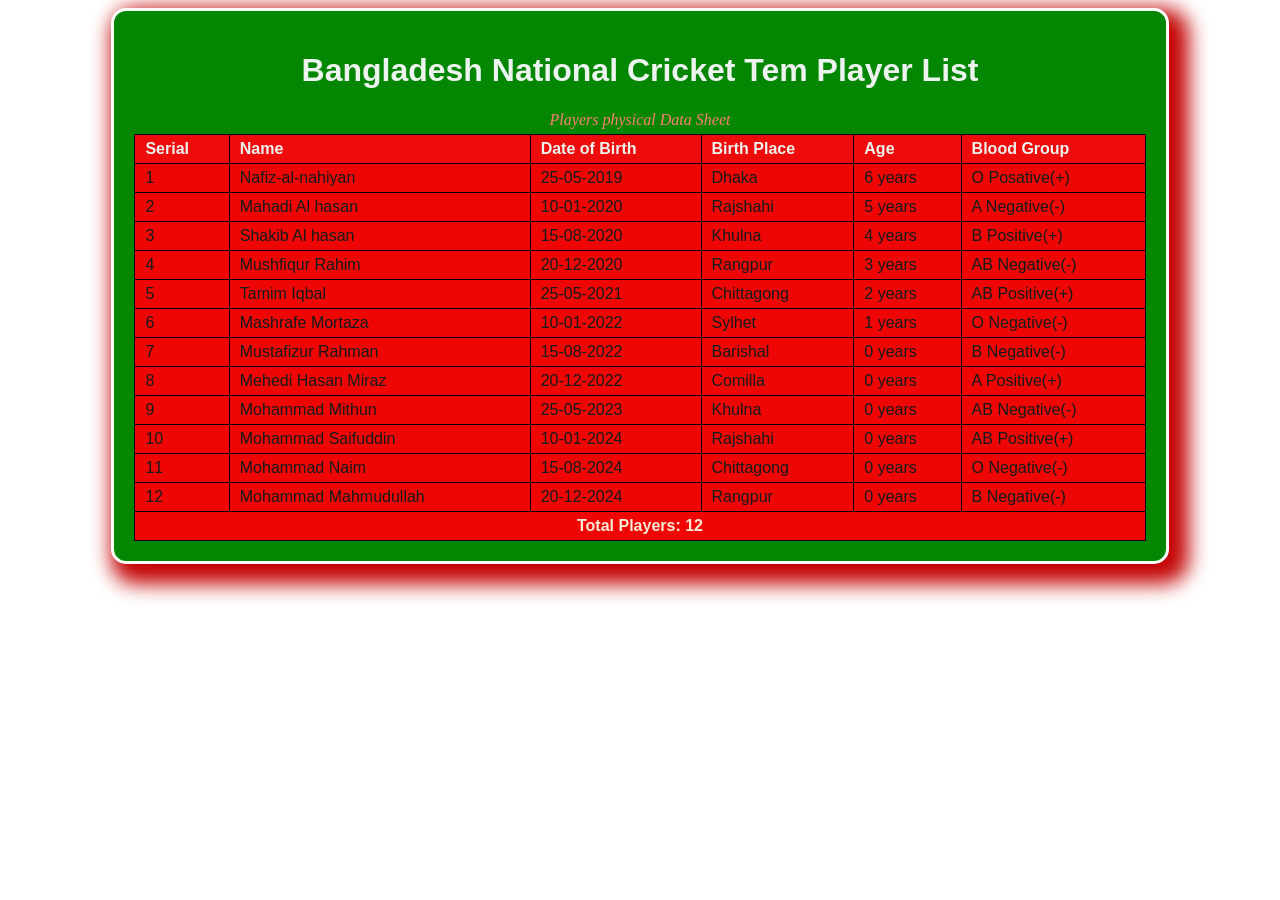
<file: index.html>
<!DOCTYPE html>
<html lang="en">
<head>
    <meta charset="UTF-8">
    <meta name="viewport" content="width=device-width, initial-scale=1.0">
    <title>Document</title>
    <!-- CSS style start here -->
    <style>
        .container{
            width: 80%;
            margin: 0 auto;
            background-color: hsl(120, 96%, 27%);
            padding: 20px;
            border: 3px solid white;
            border-radius: 15px;
            box-shadow: 10px 10px 20px 10px rgb(196, 4, 4);
        }
        caption{
           color: salmon;
           margin-bottom: 5px;
            
        }
        table{
            border-collapse: collapse;
            width: 100%;
        }
        td, th{
            border: 1px solid rgb(7, 1, 1);
            padding: 5px 10px;
            text-align: justify;
            font-family: Verdana, Geneva, Tahoma, sans-serif;
            background-color: rgb(240, 5, 5);
            color: rgb(19, 27, 27);
        }
        th{
            background-color: rgb(237, 11, 11);
            color: rgb(237, 243, 238);
        }
        h1
        {
            text-align: center;
            color: rgb(237, 243, 238);
            font-family: 'Franklin Gothic Medium', 'Arial Narrow', Arial, sans-serif;
        }
    </style>
</head>
<!-- main part start here -->
<body>
   <main class="container">
    <h1>Bangladesh National Cricket Tem Player List</h1>
    <table>
        <caption><em>Players physical Data Sheet</em></caption>
        <thead>
            <tr>
                <th>Serial</th>
                <th>Name</th>
                <th>Date of Birth</th>
                <th>Birth Place</th>
                <th>Age</th>
                <th>Blood Group</th>
            </tr>
        </thead>
        <tbody>
            <tr>
                <td>1</td>
                <td>Nafiz-al-nahiyan</td>
                <td>25-05-2019</td>
                <td>Dhaka</td>
                <td>6 years</td>
                <td>O Posative(+)</td>
            </tr>

            <tr>
                <td>2</td>
                <td>Mahadi Al hasan</td>
                <td>10-01-2020</td>
                <td>Rajshahi</td>
                <td>5 years</td>
                <td>A Negative(-)</td>
            </tr>

            <tr>
                <td>3</td>
                <td>Shakib Al hasan</td>
                <td>15-08-2020</td>
                <td>Khulna</td>
                <td>4 years</td>
                <td>B Positive(+)</td>
            </tr>

            <tr>
                <td>4</td>
                <td>Mushfiqur Rahim</td>
                <td>20-12-2020</td>
                <td>Rangpur</td>
                <td>3 years</td>
                <td>AB Negative(-)</td>
            </tr>

            <tr>
                <td>5</td>
                <td>Tamim Iqbal</td>
                <td>25-05-2021</td>
                <td>Chittagong</td>
                <td>2 years</td>
                <td>AB Positive(+)</td>
            </tr>

            <tr>
                <td>6</td>
                <td>Mashrafe Mortaza</td>
                <td>10-01-2022</td>
                <td>Sylhet</td>
                <td>1 years</td>
                <td>O Negative(-)</td>
            </tr>
            <tr>
                <td>7</td>
                <td>Mustafizur Rahman</td>
                <td>15-08-2022</td>
                <td>Barishal</td>
                <td>0 years</td>
                <td>B Negative(-)</td>
            </tr>
            <tr>
                <td>8</td>
                <td>Mehedi Hasan Miraz</td>
                <td>20-12-2022</td>
                <td>Comilla</td>
                <td>0 years</td>
                <td>A Positive(+)</td>
            </tr>
            <tr>
                <td>9</td>
                <td>Mohammad Mithun</td>
                <td>25-05-2023</td>
                <td>Khulna</td>
                <td>0 years</td>
                <td>AB Negative(-)</td>
            </tr>
            <tr>
                <td>10</td>
                <td>Mohammad Saifuddin</td>
                <td>10-01-2024</td>
                <td>Rajshahi</td>
                <td>0 years</td>
                <td>AB Positive(+)</td>
            </tr>
            <tr>
                <td>11</td>
                <td>Mohammad Naim</td>
                <td>15-08-2024</td>
                <td>Chittagong</td>
                <td>0 years</td>
                <td>O Negative(-)</td>
            </tr>
            <tr>
                <td>12</td>
                <td>Mohammad Mahmudullah</td>
                <td>20-12-2024</td>
                <td>Rangpur</td>
                <td>0 years</td>
                <td>B Negative(-)</td>
            </tr>
            <tr>

            </tr>
        </tbody>
        <tfoot>
            <tr>
                <td colspan="6" style="text-align: center; font-weight: bolder; color: antiquewhite;" >
                    Total Players: 12
                </td>
            </tr>
        </tfoot>
    </table>
   </main>
</body>
</html>
</file>
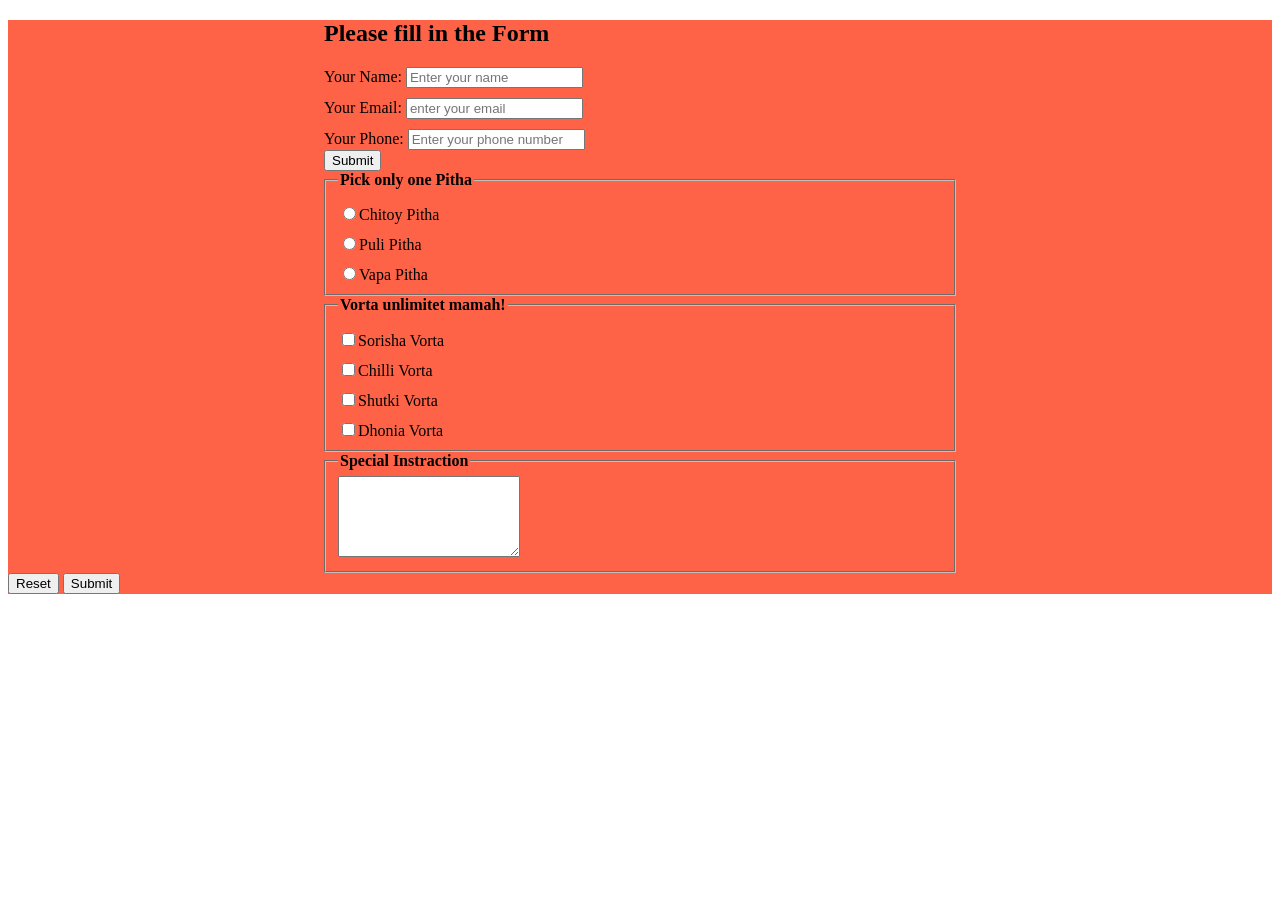
<file: form.html>
<!DOCTYPE html>
<html lang="en">
<head>
    <meta charset="UTF-8">
    <meta name="viewport" content="width=device-width, initial-scale=1.0">
    <title>This is my blog post</title>
    <style>
        main{
            margin: auto;
            padding: auto;
            text-align: justify;
            background-color: tomato;
            
        }
        label{
            display: block;
            margin-top: 10px;
        }
        legend{
            font-size: 1em;
            font-weight: bold;
        }
        fieldset{
            margin-left: 25%;
            margin-right: 25%;
        }
        .form{
            /* margin-top: 10px; */
            margin-left: 25%;
            /* margin-right: 25%; */
            /* padding: 10px; */
            /* background-color: #f1f1f1; */
            font-family: Georgia, 'Times New Roman', Times, serif;
        }
    </style>
</head>
<body>
    <header>

    </header>
    <main>
<section class="form">
    <h1>Please fill in the Form</h1>
    <form action="">
        <label for="name">
            Your Name: <input type="text" name="" id="" placeholder="Enter your name" required>
        </label>
        <label for="email">
            Your Email: <input type="email" name="" id="email" placeholder="enter your email">
          </label>
          <label for="phone">
                Your Phone: <input type="tel" name="" id="phone" placeholder="Enter your phone number" required>
          </label>
          <button type="submit">Submit</button>
    </form>
</section>
<section>
    <form action="">
        <fieldset>
            <legend>Pick only one Pitha</legend>
            <label for="chitoy">
                <input type="radio" name="pitha" id="chitoy">Chitoy Pitha
            </label>
            <label for="puli">
                <input type="radio" name="pitha" id="puli">Puli Pitha
            </label>
            <label for="vapa">
                <input type="radio" name="pitha" id="vapa">Vapa Pitha
        </fieldset>
        <fieldset>
            <legend>Vorta unlimitet mamah!</legend>
            <label for="sorisha">
                <input type="checkbox" name="vorta" id="sorisha">Sorisha Vorta
            </label>
            <label for="chilli">
                <input type="checkbox" name="vorta" id="chilli">Chilli Vorta
            </label>
            <label for="shutki">
                <input type="checkbox" name="vorta" id="shutki">Shutki Vorta
            </label>
            <label for="dhonia">
                <input type="checkbox" name="vorta" id="dhonia">Dhonia Vorta
            </label>
        </fieldset>
        <fieldset>
            <legend>Special Instraction</legend>
            <textarea name="" id="" cols="20" rows="5"></textarea>
        </fieldset>
        <input type="reset" value="Reset">
        <input type="submit" value="Submit">
    </form>
</section>
    </main>
    <footer>

    </footer>
</body>
</html>
</file>
